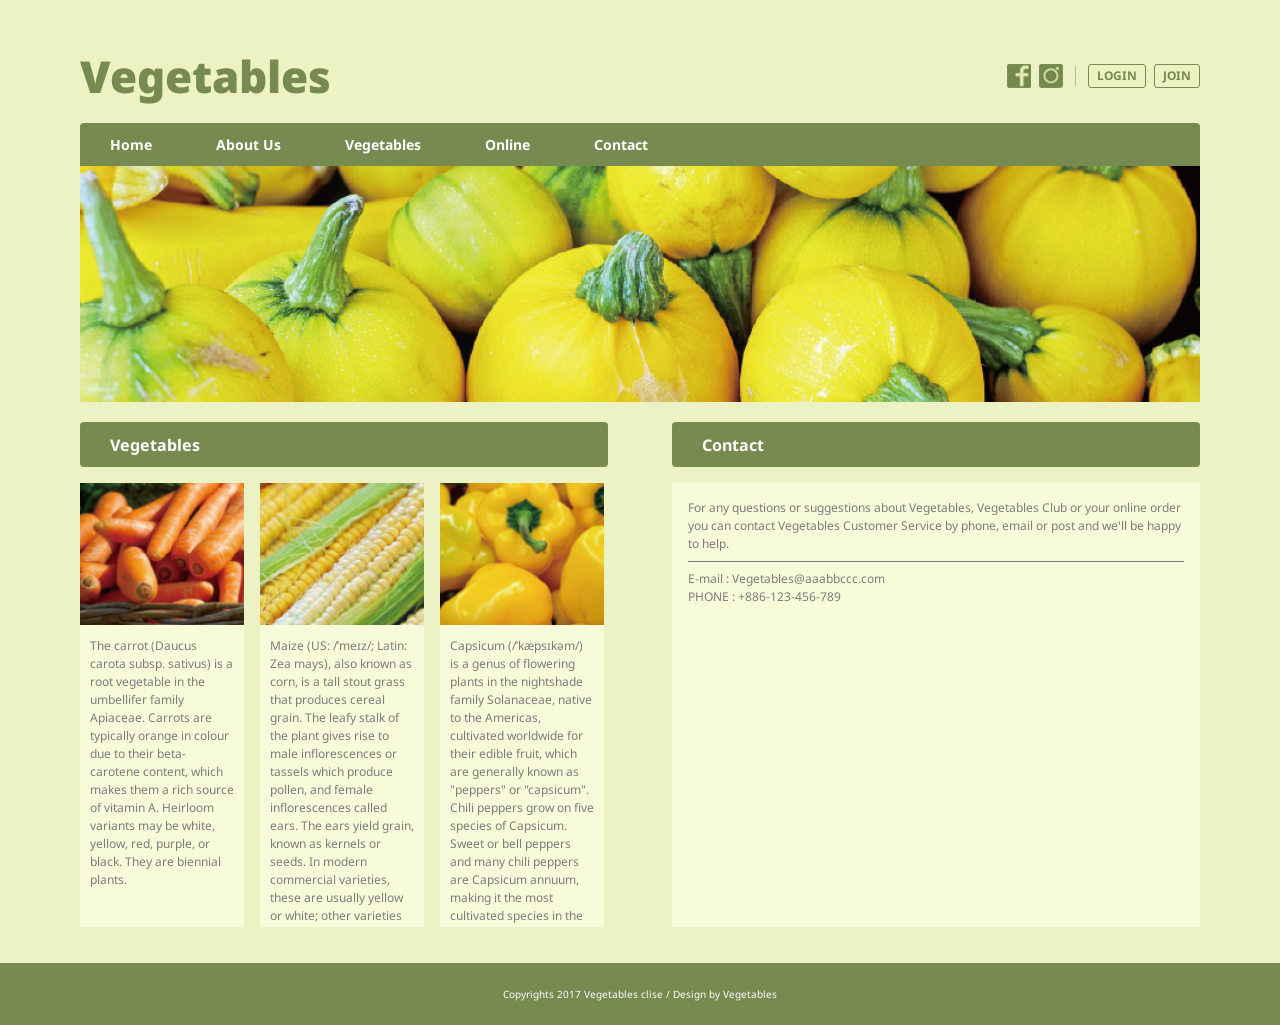
<file: index.html>
﻿<!DOCTYPE html>
<html lang="en">
<head>
    <meta charset="UTF-8">
    <meta name="viewport" content="width=device-width, initial-scale=1">
    <title>Vegetables</title>
    <link rel="preconnect" href="https://fonts.googleapis.com">
    <link rel="preconnect" href="https://fonts.gstatic.com" crossorigin>
    <link href="https://fonts.googleapis.com/css2?family=Noto+Sans:wght@400;700;900&display=swap" rel="stylesheet">
    <link rel="stylesheet" href="vegetable.css">
</head>
<body>

    <div class="container">
        <!-- Header -->
        <header>
            <h1 class="logo head1">Vegetables</h1>
            <div class="header-tools">
                <a href="#" aria-label="Facebook"><img src="img/btn_facebook.png" alt="Facebook"></a>
                <a href="#" aria-label="Instagram"><img src="img/btn_instagram.png" alt="Instagram"></a>
                <span class="divider"></span>
                <a href="#" class="btn-outline">LOGIN</a>
                <a href="#" class="btn-outline">JOIN</a>
            </div>
        </header>

        <!-- Nav -->
        <nav>
            <ul>
                <li><a href="#">Home</a></li>
                <li><a href="#">About Us</a></li>
                <li><a href="#">Vegetables</a></li>
                <li><a href="#">Online</a></li>
                <li><a href="#">Contact</a></li>
            </ul>
        </nav>

        <!-- Banner -->
        <div class="banner">
            <img src="img/img_main_pumpkin.png" alt="Yellow squash">
        </div>

        <!-- Main content -->
        <main>
            <section class="column">
                <h2 class="section-title head2">Vegetables</h2>
                <div class="cards">
                    <div class="card">
                        <img src="img/img_vegetables_carrot.png" alt="Carrots">
                        <p class="card-text text2">The carrot (Daucus carota subsp. sativus) is a root vegetable in the umbellifer family Apiaceae. Carrots are typically orange in colour due to their beta-carotene content, which makes them a rich source of vitamin A. Heirloom variants may be white, yellow, red, purple, or black. They are biennial plants.</p>
                    </div>
                    <div class="card">
                        <img src="img/img_vegetables_corn.png" alt="Corn">
                        <p class="card-text text2">Maize (US: /ˈmeɪz/; Latin: Zea mays), also known as corn, is a tall stout grass that produces cereal grain. The leafy stalk of the plant gives rise to male inflorescences or tassels which produce pollen, and female inflorescences called ears. The ears yield grain, known as kernels or seeds. In modern commercial varieties, these are usually yellow or white; other varieties can be of many colors. Maize was domesticated by indigenous peoples in southern Mexico about 9,000 years ago from wild teosinte. Native Americans planted it alongside beans and squashes in the Three Sisters polyculture.</p>
                    </div>
                    <div class="card">
                        <img src="img/img_vegetables_pepper.png" alt="Yellow peppers">
                        <p class="card-text text2">Capsicum (/ˈkæpsɪkəm/) is a genus of flowering plants in the nightshade family Solanaceae, native to the Americas, cultivated worldwide for their edible fruit, which are generally known as &quot;peppers&quot; or &quot;capsicum&quot;. Chili peppers grow on five species of Capsicum. Sweet or bell peppers and many chili peppers are Capsicum annuum, making it the most cultivated species in the genus.</p>
                    </div>
                </div>
            </section>

            <section class="column">
                <h2 class="section-title head2">Contact</h2>
                <div class="contact-box text2">
                    <p>For any questions or suggestions about Vegetables, Vegetables Club or your online order you can contact Vegetables Customer Service by phone, email or post and we'll be happy to help.</p>
                    <hr>
                    <p>E-mail : Vegetables@aaabbccc.com<br>PHONE : +886-123-456-789</p>
                </div>
            </section>
        </main>
    </div>

    <!-- Footer -->
    <footer>
        Copyrights 2017 Vegetables clise / Design by Vegetables
    </footer>

</body>
</html>
</file>
<file: vegetable.css>
﻿/* ===== Color / Typography System ===== */
:root {
    --primary: #778A50;
    --background: #EDF2C5;
    --content-text: #7D7D7D;
    --content-bg: #F7FBDA;
    --white: #ffffff;
}

* {
    box-sizing: border-box;
    margin: 0;
    padding: 0;
}

body {
    font-family: "Noto Sans", "Microsoft JhengHei", sans-serif;
    font-size: 14px;
    background: var(--background);
    color: var(--content-text);
}

a {
    color: inherit;
    text-decoration: none;
}

ul {
    list-style: none;
}

img {
    display: block;
    max-width: 100%;
}

/* Head1 44px Black / Head2 16px Bold / Text1 14px / Text2 12px (line-height 150%) */
.head1 {
    font-size: 44px;
    font-weight: 900;
    line-height: normal;
}

.head2 {
    font-size: 16px;
    font-weight: 700;
    line-height: 150%;
}

.text2 {
    font-size: 12px;
    line-height: 150%;
}

/* ===== Layout ===== */
.container {
    width: 1120px;
    max-width: 100%;
    margin: 0 auto;
}

/* ===== Header ===== */
header {
    padding-top: 28px;
    display: flex;
    justify-content: space-between;
    align-items: center;
    height: 123px;
    padding-bottom: 0;
}

.logo {
    color: var(--primary);
}

.header-tools {
    display: flex;
    align-items: center;
    gap: 8px;
}

    .header-tools img {
        width: 24px;
        height: 24px;
    }

.divider {
    width: 1px;
    height: 20px;
    background: var(--primary);
    opacity: .5;
    margin: 0 4px;
}

.btn-outline {
    font-size: 12px;
    font-weight: 700;
    color: var(--primary);
    border: 1px solid var(--primary);
    border-radius: 3px;
    padding: 2px 8px;
    line-height: 150%;
}

/* ===== Nav ===== */
nav {
    background: var(--primary);
    height: 43px;
    border-radius: 4px 4px 0 0;
}

    nav ul {
        display: flex;
        align-items: center;
        gap: 64px;
        height: 100%;
        padding-left: 30px;
    }

    nav a {
        color: var(--white);
        font-size: 14px;
        font-weight: 700;
    }

/* ===== Banner ===== */
.banner img {
    width: 100%;
    height: 236px;
    object-fit: cover;
}

/* ===== Main ===== */
main {
    display: flex;
    gap: 64px;
    margin-top: 20px;
}

.column {
    width: 528px;
    flex: none;
}

.section-title {
    background: var(--primary);
    color: var(--white);
    height: 45px;
    display: flex;
    align-items: center;
    padding-left: 30px;
    border-radius: 4px;
    margin-bottom: 16px;
}

/* Vegetables cards */
.cards {
    display: flex;
    gap: 16px;
}

.card {
    width: 164px;
    height: 444px;
    background: var(--content-bg);
    display: flex;
    flex-direction: column;
}

    .card img {
        width: 100%;
        height: 142px;
        object-fit: cover;
    }

.card-text {
    flex: 1;
    overflow-y: auto; /* 文字太長時在卡片內捲動 */
    padding: 12px 10px;
    color: var(--content-text);
}

/* Contact */
.contact-box {
    background: var(--content-bg);
    height: 444px;
    padding: 16px;
}

    .contact-box p {
        margin-bottom: 8px;
    }

    .contact-box hr {
        border: 0;
        border-top: 1px solid var(--content-text);
        margin: 8px 0;
    }

/* ===== Footer ===== */
footer {
    background: var(--primary);
    color: var(--white);
    height: 62px;
    margin-top: 36px;
    display: flex;
    align-items: center;
    justify-content: center;
    font-size: 10px;
}

/* ===== RWD ===== */
@media (max-width: 1160px) {
    .container {
        padding: 0 20px;
    }

    main {
        gap: 24px;
    }

    .column {
        width: calc(50% - 12px);
    }

    .card {
        width: calc((100% - 32px) / 3);
    }
}

@media (max-width: 768px) {
    .head1 {
        font-size: 32px;
    }

    header {
        height: auto;
        padding: 20px 20px 16px;
        flex-wrap: wrap;
        gap: 12px;
    }

    nav ul {
        gap: 20px;
        padding-left: 16px;
        overflow-x: auto;
    }

    .banner img {
        height: 160px;
    }

    main {
        flex-direction: column;
    }

    .column {
        width: 100%;
    }

    .card {
        height: auto;
    }

    .card-text {
        overflow: visible;
    }

    .contact-box {
        height: auto;
        min-height: 200px;
    }
}
</file>
